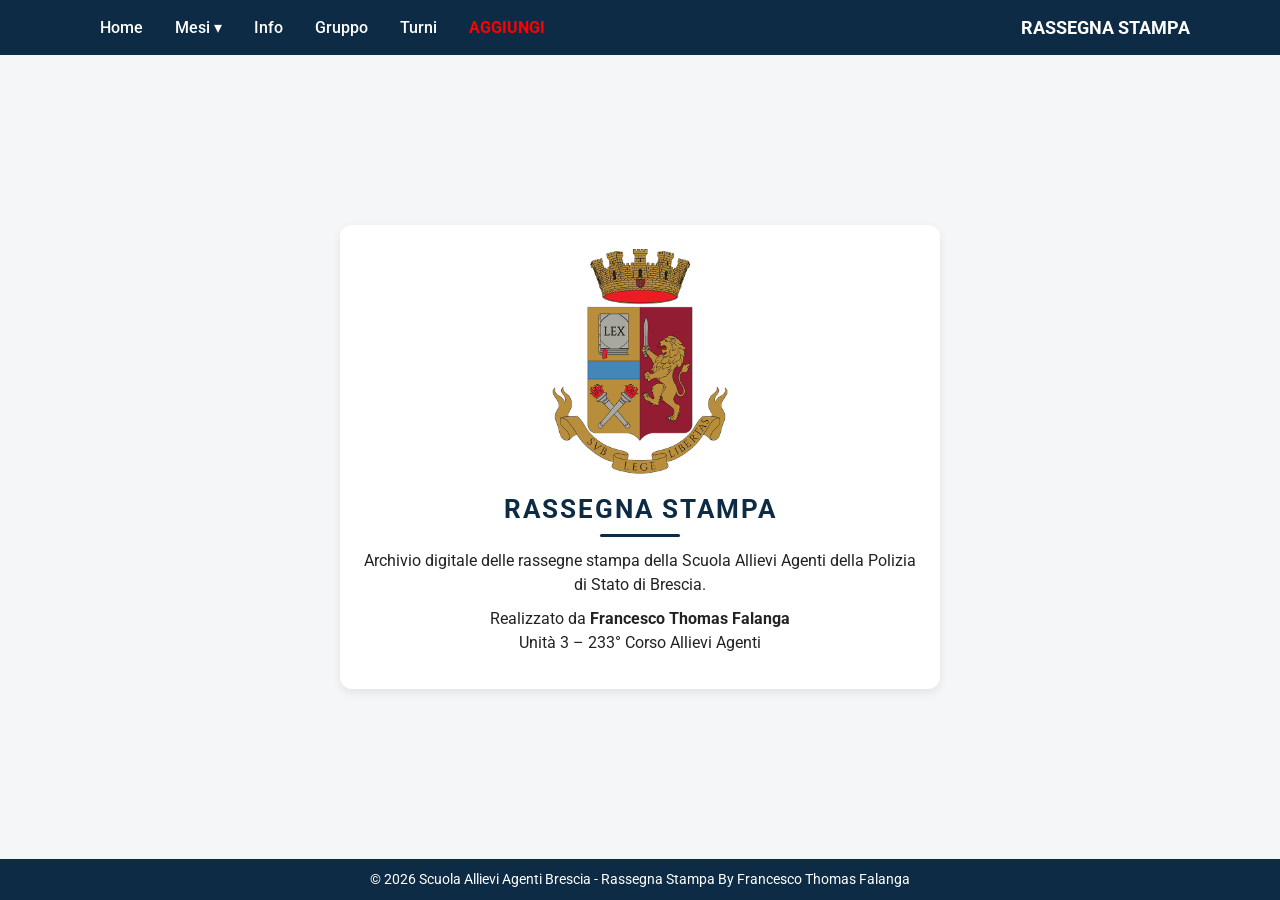
<file: index.html>
<!DOCTYPE html>
<html lang="en">
<head>
    <meta charset="UTF-8">
    <meta name="viewport" content="width=device-width, initial-scale=1.0">
    <link rel="stylesheet" href="css/style.css">
    <link rel="preconnect" href="https://fonts.googleapis.com">
    <link rel="preconnect" href="https://fonts.gstatic.com" crossorigin>
    <link href="https://fonts.googleapis.com/css2?family=Roboto:ital,wght@0,100..900;1,100..900&display=swap" rel="stylesheet">
    <title>RASSEGNA STAMPA</title>
</head>
<body>
  <!-- HEADER / NAVBAR -->
  <header>
    <div class="overlay" id="overlay"></div>
    <div class="nav-container">
      <nav>
        <button class="hamburger" id="hamburgerBtn">☰</button>
        <ul id="navMenu">
          <li><a href="index.html">Home</a></li>

          <li class="dropdown">
            <a href="#" id="mesiToggle">Mesi ▾</a>
            <div class="dropdown-content" id="mesiMenu">
              <a href="mesi/febbraio.php">Febbraio</a>
              <a href="mesi/marzo.php">Marzo</a>
              <a href="mesi/aprile.php">Aprile</a>
              <a href="mesi/maggio.php">Maggio</a>
              <a href="mesi/giugno.php">Giugno</a>
              <a href="mesi/luglio.php">Luglio</a>
              <a href="mesi/agosto.php">Agosto</a>
            </div>
          </li>

          <li><a href="pages/info.html">Info</a></li>
          <li><a href="pages/gruppo.html">Gruppo</a></li>
          <li><a href="pages/turni.html">Turni</a></li>
          <li><a href="admin.php" class="admin-link">AGGIUNGI</a></li>
        </ul>
      </nav>
      <div class="nav-title">RASSEGNA STAMPA</div>
    </div>
  </header>

  <!-- MAIN -->
  <main>
    <div class="home-container">
      <!-- Sostituisci src con il percorso del logo della scuola -->
      <img src="img/logo-polizia.png" alt="Logo Scuola" class="logo" />

      <h1>RASSEGNA STAMPA</h1>

      <p>
        Archivio digitale delle rassegne stampa della Scuola Allievi Agenti della Polizia di Stato di Brescia.
      </p>

      <p>
        Realizzato da <strong>Francesco Thomas Falanga</strong><br>
        Unità 3 – 233° Corso Allievi Agenti
      </p>
    </div>
  </main>

  <!-- FOOTER -->
  <footer>
    <p>© 2026 Scuola Allievi Agenti Brescia - Rassegna Stampa By Francesco Thomas Falanga</p>
  </footer>
</body>
    <script src="js/main.js"></script>
</html>
</file>
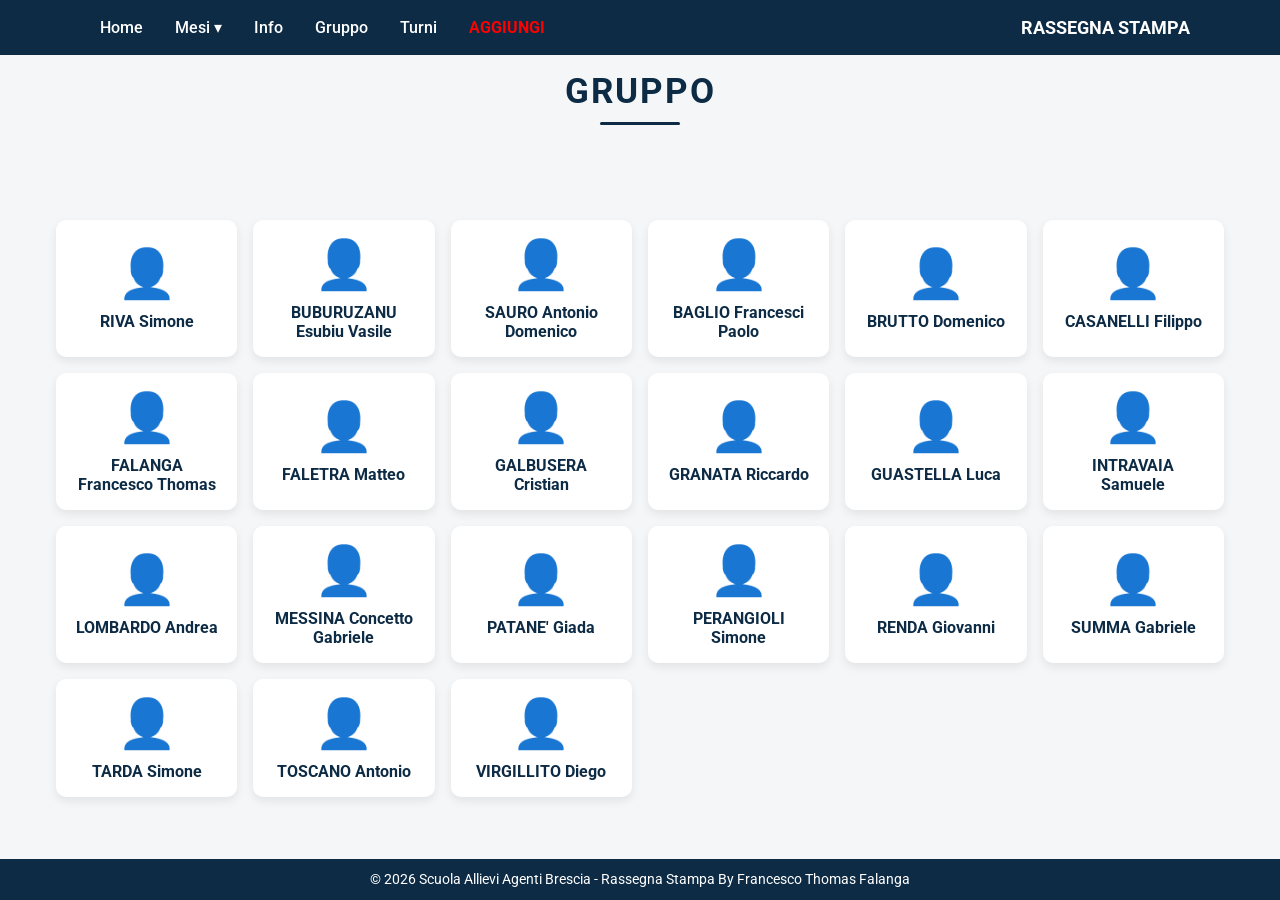
<file: pages/gruppo.html>
<!DOCTYPE html>
<html lang="en">
<head>
    <meta charset="UTF-8">
    <meta name="viewport" content="width=device-width, initial-scale=1.0">
    <link rel="stylesheet" href="../css/style.css">
    <link rel="preconnect" href="https://fonts.googleapis.com">
<link rel="preconnect" href="https://fonts.gstatic.com" crossorigin>
<link href="https://fonts.googleapis.com/css2?family=Roboto:ital,wght@0,100..900;1,100..900&display=swap" rel="stylesheet">
    <title>GRUPPO</title>
</head>
<body>
  <!-- HEADER / NAVBAR -->
  <header>
    <div class="overlay" id="overlay"></div>
    <div class="nav-container">
      <nav>
        <button class="hamburger" id="hamburgerBtn">☰</button>
        <ul id="navMenu">
          <li><a href="../index.html">Home</a></li>

          <li class="dropdown">
            <a href="#" id="mesiToggle">Mesi ▾</a>
            <div class="dropdown-content" id="mesiMenu">
              <a href="../mesi/febbraio.php">Febbraio</a>
              <a href="../mesi/marzo.php">Marzo</a>
              <a href="../mesi/aprile.php">Aprile</a>
              <a href="../mesi/maggio.php">Maggio</a>
              <a href="../mesi/giugno.php">Giugno</a>
              <a href="../mesi/luglio.php">Luglio</a>
              <a href="../mesi/agosto.php">Agosto</a>
            </div>
          </li>

          <li><a href="info.html">Info</a></li>
          <li><a href="gruppo.html">Gruppo</a></li>
          <li><a href="turni.html">Turni</a></li>
          <li><a href="../admin.php" class="admin-link">AGGIUNGI</a></li>
        </ul>
      </nav>
      <div class="nav-title">RASSEGNA STAMPA</div>
    </div>
  </header>

    <!-- MAIN -->
  <h1>GRUPPO</h1>
  <main class="group-container">

    <div class="grid-group">
      <!-- CARD 1 -->
      <div class="card-profile">
        <div class="avatar">👤</div>
        <div class="name">RIVA Simone</div>
      </div>

      <!-- CARD 2 -->
      <div class="card-profile">
        <div class="avatar">👤</div>
        <div class="name">BUBURUZANU Esubiu Vasile</div>
      </div>

      <!-- CARD 3 -->
      <div class="card-profile">
        <div class="avatar">👤</div>
        <div class="name">SAURO Antonio Domenico</div>
      </div>

      <!-- CARD 4 -->
      <div class="card-profile">
        <div class="avatar">👤</div>
        <div class="name">BAGLIO Francesci Paolo</div>
      </div>

      <!-- CARD 5 -->
      <div class="card-profile">
        <div class="avatar">👤</div>
        <div class="name">BRUTTO Domenico</div>
      </div>

      <!-- CARD 6 -->
      <div class="card-profile">
        <div class="avatar">👤</div>
        <div class="name">CASANELLI Filippo</div>
      </div>

      <!-- CARD 7 -->
      <div class="card-profile">
        <div class="avatar">👤</div>
        <div class="name">FALANGA Francesco Thomas</div>
      </div>

      <!-- CARD 8 -->
      <div class="card-profile">
        <div class="avatar">👤</div>
        <div class="name">FALETRA Matteo</div>
      </div>

      <!-- CARD 9 -->
      <div class="card-profile">
        <div class="avatar">👤</div>
        <div class="name">GALBUSERA Cristian</div>
      </div>

      <!-- CARD 10 -->
      <div class="card-profile">
        <div class="avatar">👤</div>
        <div class="name">GRANATA Riccardo</div>
      </div>

      <!-- CARD 11 -->
      <div class="card-profile">
        <div class="avatar">👤</div>
        <div class="name">GUASTELLA Luca</div>
      </div>

      <!-- CARD 12 -->
      <div class="card-profile">
        <div class="avatar">👤</div>
        <div class="name">INTRAVAIA Samuele</div>
      </div>

      <!-- CARD 13 -->
      <div class="card-profile">
        <div class="avatar">👤</div>
        <div class="name">LOMBARDO Andrea</div>
      </div>

      <!-- CARD 14 -->
      <div class="card-profile">
        <div class="avatar">👤</div>
        <div class="name">MESSINA Concetto Gabriele</div>
      </div>

      <!-- CARD 15 -->
      <div class="card-profile">
        <div class="avatar">👤</div>
        <div class="name">PATANE' Giada</div>
      </div>

      <!-- CARD 16 -->
      <div class="card-profile">
        <div class="avatar">👤</div>
        <div class="name">PERANGIOLI Simone</div>
      </div>

      <!-- CARD 17 -->
      <div class="card-profile">
        <div class="avatar">👤</div>
        <div class="name">RENDA Giovanni</div>
      </div>

      <!-- CARD 18 -->
      <div class="card-profile">
        <div class="avatar">👤</div>
        <div class="name">SUMMA Gabriele</div>
      </div>

      <!-- CARD 19 -->
      <div class="card-profile">
        <div class="avatar">👤</div>
        <div class="name">TARDA Simone</div>
      </div>

      <!-- CARD 20 -->
      <div class="card-profile">
        <div class="avatar">👤</div>
        <div class="name">TOSCANO Antonio</div>
      </div>

      <!-- CARD 21 -->
      <div class="card-profile">
        <div class="avatar">👤</div>
        <div class="name">VIRGILLITO Diego</div>
      </div>

      <!-- Copia e incolla le card per aggiungere altre persone -->
    </div>
  </main>

  <!-- FOOTER -->
  <footer>
    <p>© 2026 Scuola Allievi Agenti Brescia - Rassegna Stampa By Francesco Thomas Falanga</p>
  </footer>
</body>
    <script src="../js/main.js"></script>
</html>
</file>
<file: css/style.css>
* {
  box-sizing: border-box;
  margin: 0;
  padding: 0;
  font-family: "Roboto", sans-serif;
}

body {
  min-height: 100vh;
  display: flex;
  flex-direction: column;
  background-color: #f4f6f8;
  color: #222;
}

nav .admin-link {
  color: red;
  font-weight: bold;
}

nav .admin-link:hover {
  color: rgb(249, 70, 70);
}

/* NAVBAR */
header {
  background-color: #0d2b45;
  color: white;
  padding: 12px 16px;
}

.nav-container {
  max-width: 1100px;
  margin: 0 auto;
  display: flex;
  align-items: center;
  justify-content: space-between;
  flex-wrap: wrap;
  gap: 10px;
}

.nav-title {
  font-weight: bold;
  font-size: 1.1rem;
}

nav ul {
  list-style: none;
  display: flex;
  gap: 12px;
  flex-wrap: wrap;
  align-items: center;
}

nav a {
  color: white;
  text-decoration: none;
  font-weight: 500;
  padding: 6px 10px;
  border-radius: 4px;
  display: block;
  text-align: left;
}

nav a:hover {
  background-color: rgba(255, 255, 255, 0.15);
}

/* DROPDOWN */
.dropdown {
  position: relative;
}

.dropdown-content {
  display: none;
  position: absolute;
  top: 100%;
  left: 0;
  background-color: #0d2b45;
  min-width: 180px;
  border-radius: 6px;
  box-shadow: 0 4px 10px rgba(0,0,0,0.2);
  z-index: 1000;
  padding: 6px 0;
}

.dropdown-content a {
  padding: 12px 18px;   /* 👈 più spazio verticale */
  white-space: nowrap;
  display: block;
}

.dropdown:hover .dropdown-content {
  display: block;
}

.dropdown-content.show {
  display: block;
}

/* MAIN */
main {
  flex: 1;
  display: flex;
  align-items: center;
  justify-content: center;
  padding: 24px 16px;
}

.home-container {
  background: white;
  max-width: 600px;
  width: 100%;
  padding: 24px;
  border-radius: 12px;
  text-align: center;
  box-shadow: 0 4px 10px rgba(0,0,0,0.08);
}

.logo {
  max-width: 180px;
  width: 100%;
  height: auto;
  margin: 0 auto 20px auto;
  display: block;
}

.home-container h1 {
  margin-bottom: 12px;
  font-size: 1.6rem;
}

.home-container p {
  font-size: 1rem;
  line-height: 1.5;
  margin-bottom: 10px;
}

/* FOOTER */
footer {
  background-color: #0d2b45;
  color: white;
  text-align: center;
  padding: 12px 16px;
  font-size: 0.9rem;
}

/* CARD MESI */
/* MAIN */
.card-container {
  flex: 1;
  padding: 24px 16px;
  max-width: 1200px;
  margin: 0 auto;
  width: 100%;
}

h1 {
  text-align: center;
  margin-bottom: 32px;
  font-size: 2.2rem;
  letter-spacing: 2px;
  color: #0d2b45;
  position: relative;
  margin-top: 15px;
}

h1::after {
  content: "";
  display: block;
  width: 80px;
  height: 3px;
  background-color: #0d2b45;
  margin: 10px auto 0 auto;
  border-radius: 2px;
}

/* GRID */
.grid {
  display: grid;
  grid-template-columns: repeat(6, 1fr); /* 6 per riga */
  gap: 16px;
}

/* CARD */
.card {
  background: white;
  border-radius: 10px;
  padding: 16px;
  text-align: center;
  box-shadow: 0 4px 10px rgba(0,0,0,0.08);
  display: flex;
  flex-direction: column;
  justify-content: space-between;
}

.pdf-icon {
  font-size: 48px;
  margin-bottom: 10px;
}

.date {
  font-weight: bold;
  margin-bottom: 12px;
}

.card-buttons {
  display: flex;
  gap: 10px;
  justify-content: center;
}

.btn {
  padding: 8px 14px;
  border-radius: 6px;
  text-decoration: none;
  color: white;
  font-weight: bold;
  font-size: 0.9rem;
  display: inline-block;
}

.btn.view {
  background-color: #1e88e5;
}

.btn.download {
  background-color: #2e7d32;
}

/* HAMBURGER MENU */
/* HAMBURGER */
.hamburger {
  display: none;
  font-size: 26px;
  background: none;
  border: none;
  color: white;
  cursor: pointer;
}

/* Overlay */
.overlay {
  position: fixed;
  top: 0;
  left: 0;
  width: 100%;
  height: 100%;
  background: rgba(0,0,0,0.4);
  display: none;
  z-index: 900;
}


/* MAIN */
.shot-container {
  flex: 1;
  padding: 24px 16px;
  max-width: 1100px;
  margin: 0 auto;
  width: 100%;
}

/* GRID SCREENSHOT */
.grid-shot {
  display: grid;
  grid-template-columns: repeat(2, 1fr); /* 2 per riga su PC */
  gap: 20px;
}

/* CARD SCREENSHOT */
.shot-card {
  background: white;
  border-radius: 10px;
  padding: 16px;
  box-shadow: 0 4px 10px rgba(0,0,0,0.08);
  text-align: center;
}

.shot-card h2 {
  margin-bottom: 12px;
  font-size: 1.1rem;
  color: #0d2b45;
}

.shot-card img {
  width: 100%;
  height: auto;
  border-radius: 6px;
  border: 1px solid #ddd;
}

/* MAIN */
.group-container {
  flex: 1;
  padding: 24px 16px;
  max-width: 1200px;
  margin: 0 auto;
  width: 100%;
}

/* GRID PROFILI */
.grid-group {
  display: grid;
  grid-template-columns: repeat(6, 1fr); /* 6 per riga */
  gap: 16px;
}

/* CARD PROFILO */
.card-profile {
  background: white;
  border-radius: 10px;
  padding: 16px;
  text-align: center;
  box-shadow: 0 4px 10px rgba(0,0,0,0.08);
  display: flex;
  flex-direction: column;
  align-items: center;
  justify-content: center;
  gap: 10px;
}

.avatar {
  font-size: 48px;   /* icona profilo */
}

.name {
  font-weight: bold;
  font-size: 1rem;
  color: #0d2b45;
}

@media (max-width: 1200px) {
  .grid-group {
    grid-template-columns: repeat(3, 1fr);
  }

  .grid {
    grid-template-columns: repeat(3, 1fr);
  }
}

@media (max-width: 800px) {
  .grid-group {
    grid-template-columns: repeat(2, 1fr);
  }

  .grid {
    grid-template-columns: repeat(2, 1fr);
  }

  .nav-container {
    align-items: flex-start;
  }
}

@media (max-width: 700px) {
  .hamburger {
    display: block;
  }

  nav ul {
    display: none;
    flex-direction: column;
    width: 100%;
    background-color: #0d2b45;
    margin-top: 10px;
    padding: 10px 0;
    border-radius: 6px;
  }

  nav ul.show {
    display: flex;
    align-items: flex-start;
  }

  nav ul li {
    text-align: center;
  }
}

@media (max-width: 600px) {
  .grid-shot {
    grid-template-columns: 1fr;
  }

  nav ul {
    width: 100%;
  }

  .dropdown-content {
    box-shadow: none;
  }

  .dropdown:hover .dropdown-content {
    display: block;
  }

  .home-container h1 {
    font-size: 1.3rem;
  }
}

@media (max-width: 500px) {
  .card-buttons {
    flex-direction: column;
    align-items: center;
  }

  .btn {
    width: 80%;
    text-align: center;
  }

  .grid {
    grid-template-columns: repeat(2, 1fr);
  }
}
</file>
